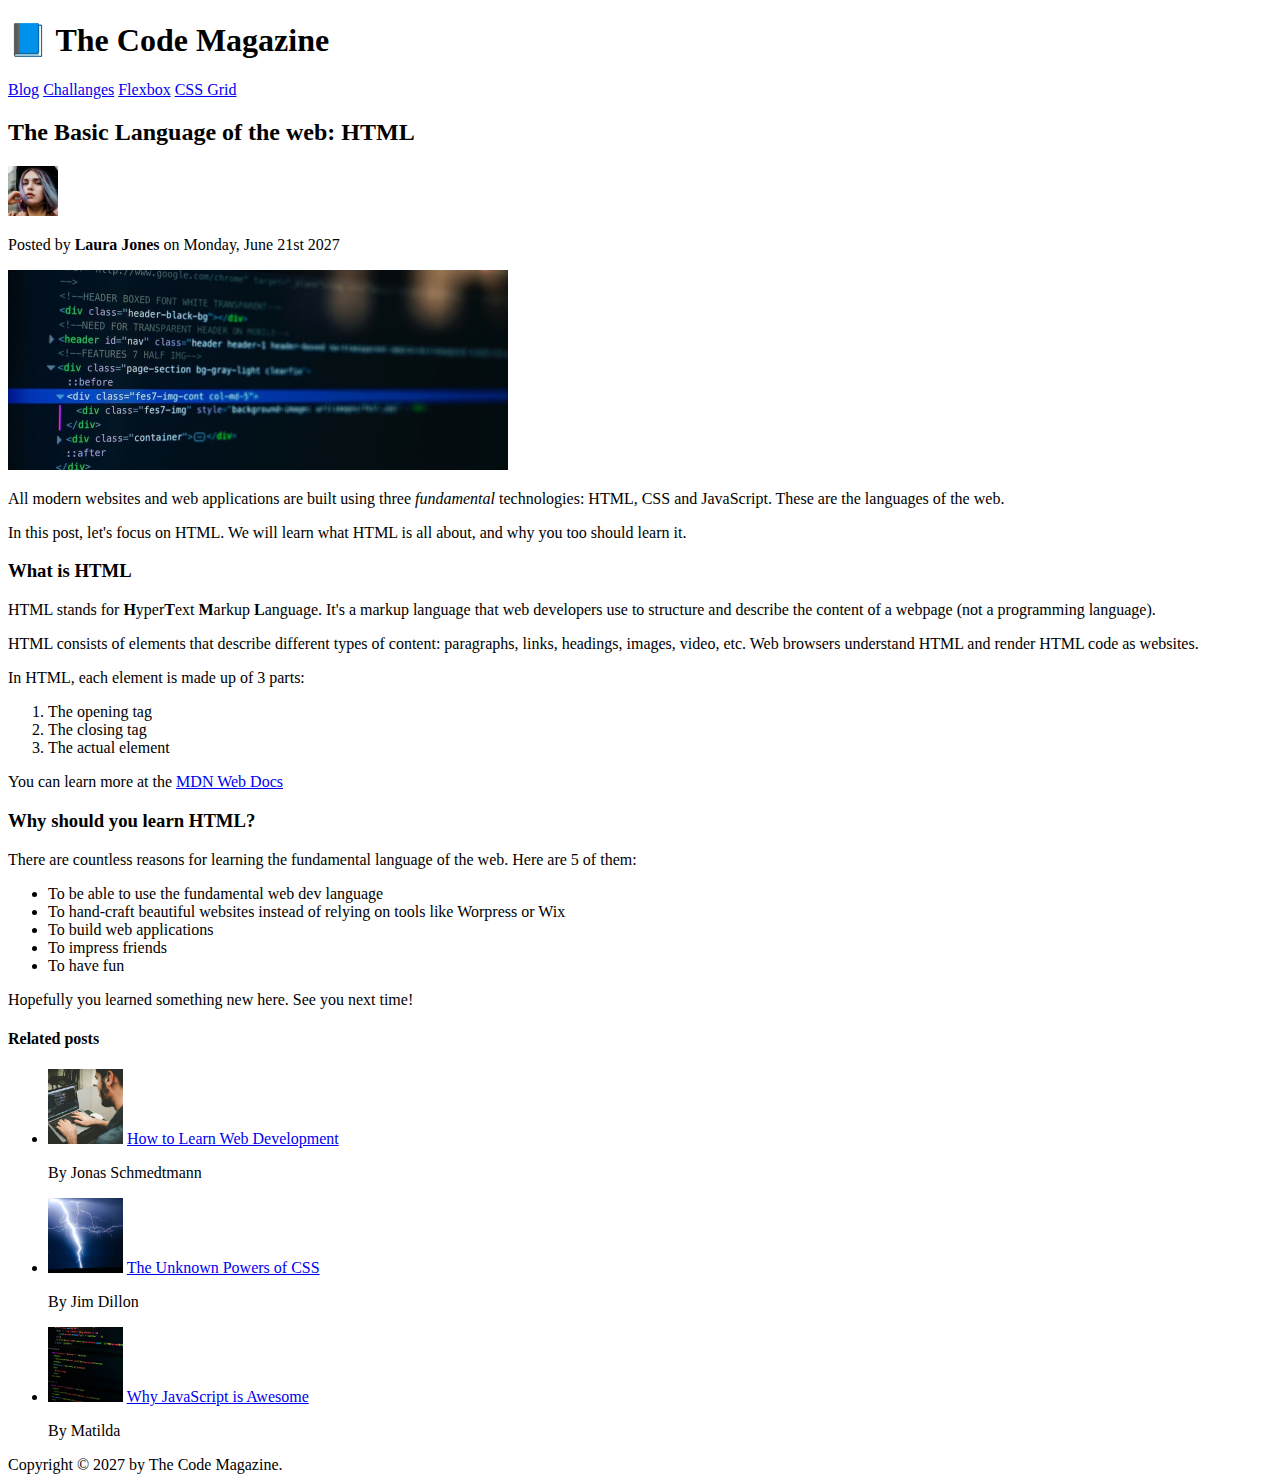
<file: 02-HTML-Fundamentals/index.html>
<!DOCTYPE html>
<html lang="en">
<head>
    <meta charset="UTF-8"/>
    <title>The Basic Language of the web: HTML</title>
</head>
<body>

<header>
    <h1>📘 The Code Magazine</h1>

    <nav>
        <a href="blog.html">Blog</a>
        <a href="#">Challanges</a>
        <a href="#">Flexbox</a>
        <a href="#">CSS Grid</a>
    </nav>
</header>

<article>
    <header>
        <h2>The Basic Language of the web: HTML</h2>

        <img alt="Headshot of Laura Jones" height="50" src="img/laura-jones.jpg" width="50"/>

        <p>Posted by <strong>Laura Jones</strong> on Monday, June 21st 2027</p>

        <img alt="HTML code on a screen" height="200" src="img/post-img.jpg" width="500"/>
    </header>

    <p>
        All modern websites and web applications are built using three <em>fundamental</em> technologies: HTML, CSS and
        JavaScript. These are the languages of the web.
    </p>

    <p>
        In this post, let's focus on HTML. We will learn what HTML is all about, and why you too should learn it.
    </p>

    <h3>What is HTML</h3>

    <p>
        HTML stands for <strong>H</strong>yper<strong>T</strong>ext <strong>M</strong>arkup <strong>L</strong>anguage.
        It's a markup language that web developers use to structure and describe the content of a webpage (not a
        programming language).
    </p>

    <p>
        HTML consists of elements that describe different types of content: paragraphs, links, headings, images, video,
        etc. Web browsers understand HTML and render HTML code as websites.
    </p>

    <p>In HTML, each element is made up of 3 parts:</p>

    <ol>
        <li>The opening tag</li>
        <li>The closing tag</li>
        <li>The actual element</li>
    </ol>

    <p>You can learn more at the
        <a href="https://developer.mozilla.org/en-US/docs/Web/HTML" target="_blank">MDN Web Docs</a>
    </p>

    <h3>Why should you learn HTML?</h3>

    <p>There are countless reasons for learning the fundamental language of the web. Here are 5 of them:</p>

    <ul>
        <li>To be able to use the fundamental web dev language</li>
        <li>To hand-craft beautiful websites instead of relying on tools like Worpress or Wix</li>
        <li>To build web applications</li>
        <li>To impress friends</li>
        <li>To have fun</li>
    </ul>

    <p>Hopefully you learned something new here. See you next time!</p>
</article>

<aside>
    <h4> Related posts</h4>

    <ul>
        <li>
            <img alt="Person programming" height="75" src="img/related-1.jpg" width="75"/>
            <a href="#">How to Learn Web Development</a>
            <p>By Jonas Schmedtmann</p>
        </li>
        <li>
            <img alt="Lightning" height="75" src="img/related-2.jpg" width="75"/>
            <a href="#">The Unknown Powers of CSS</a>
            <p>By Jim Dillon</p>
        </li>
        <li>
            <img alt="JavaScript code on a screen" height="75" src="img/related-3.jpg" width="75"/>
            <a href="#">Why JavaScript is Awesome</a>
            <p>By Matilda</p>
        </li>
    </ul>
</aside>

<footer>
    Copyright &copy; 2027 by The Code Magazine.
</footer>

</body>
</html>
</file>
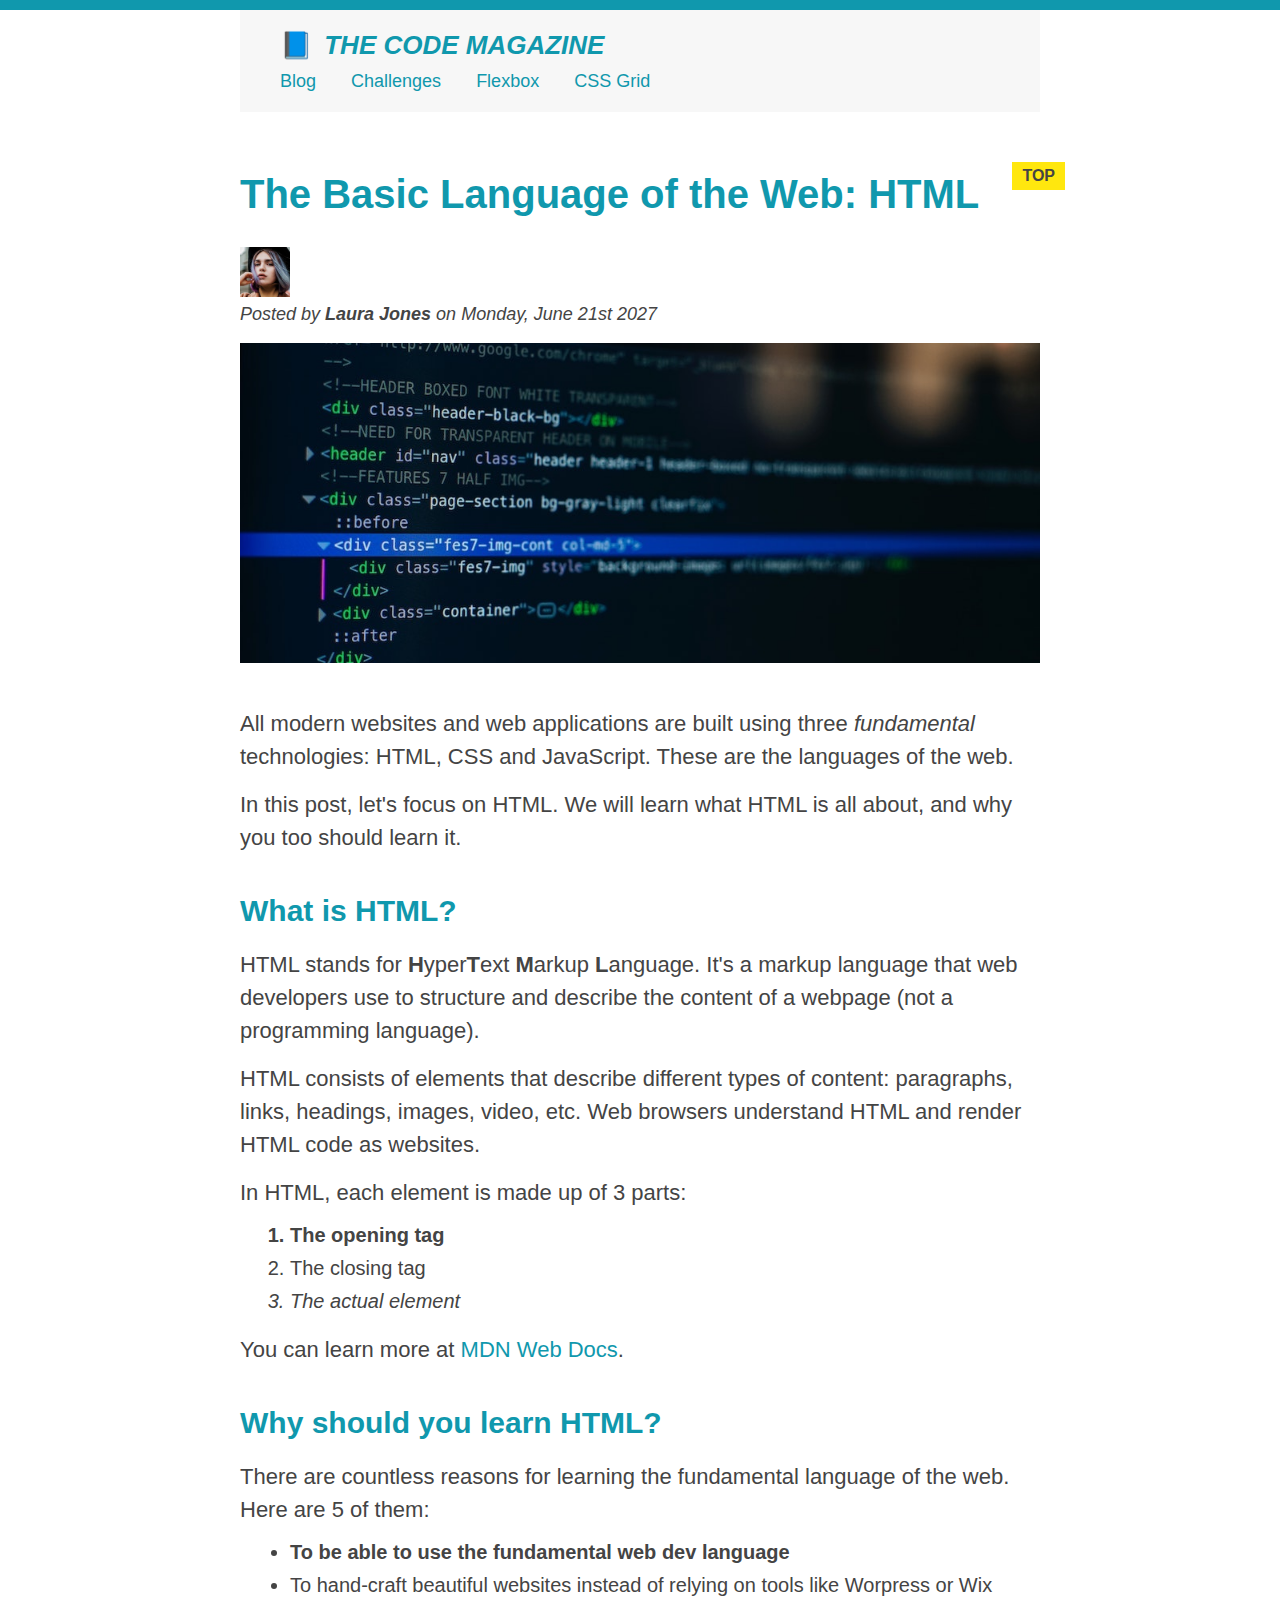
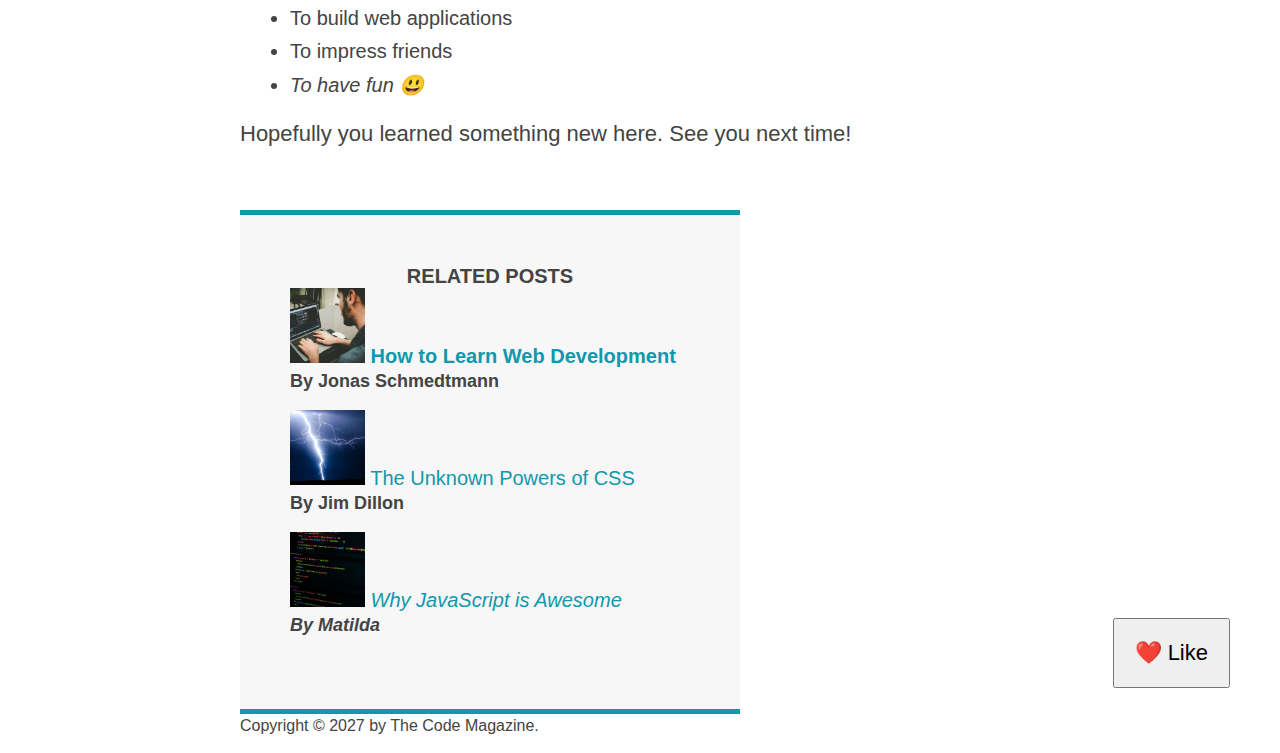
<file: 03-CSS-Fundamentals/index.html>
<!DOCTYPE html>
<html lang="en">
  <head>
    <meta charset="UTF-8" />
    <link href="style.css" rel="stylesheet" />

    <title>The Basic Language of the Web: HTML</title>
  </head>

  <body>
    <!--
    <h1>The Basic Language of the Web: HTML</h1>
    <h2>The Basic Language of the Web: HTML</h2>
    <h3>The Basic Language of the Web: HTML</h3>
    <h4>The Basic Language of the Web: HTML</h4>
    <h5>The Basic Language of the Web: HTML</h5>
    <h6>The Basic Language of the Web: HTML</h6>
    -->

    <div class="container">
      <header class="main-header">
        <h1>📘 The Code Magazine</h1>

        <nav>
          <!-- <strong>This is the navigation</strong> -->
          <a href="blog.html">Blog</a>
          <a href="#">Challenges</a>
          <a href="#">Flexbox</a>
          <a href="#">CSS Grid</a>
        </nav>
      </header>

      <article>
        <header class="post-header">
          <h2>The Basic Language of the Web: HTML</h2>

          <img
            src="img/laura-jones.jpg"
            alt="Headshot of Laura Jones"
            height="50"
            width="50"
          />

          <p id="author">
            Posted by <strong>Laura Jones</strong> on Monday, June 21st 2027
          </p>

          <img
            src="img/post-img.jpg"
            alt="HTML code on a screen"
            width="500"
            height="200"
            class="post-img"
          />
          <button>❤️ Like</button>
        </header>

        <p>
          All modern websites and web applications are built using three
          <em>fundamental</em>
          technologies: HTML, CSS and JavaScript. These are the languages of the
          web.
        </p>

        <p>
          In this post, let's focus on HTML. We will learn what HTML is all
          about, and why you too should learn it.
        </p>

        <h3>What is HTML?</h3>
        <p>
          HTML stands for <strong>H</strong>yper<strong>T</strong>ext
          <strong>M</strong>arkup <strong>L</strong>anguage. It's a markup
          language that web developers use to structure and describe the content
          of a webpage (not a programming language).
        </p>
        <p>
          HTML consists of elements that describe different types of content:
          paragraphs, links, headings, images, video, etc. Web browsers
          understand HTML and render HTML code as websites.
        </p>
        <p>In HTML, each element is made up of 3 parts:</p>

        <ol>
          <li class="first-li">The opening tag</li>
          <li>The closing tag</li>
          <li>The actual element</li>
        </ol>

        <p>
          You can learn more at
          <a
            href="https://developer.mozilla.org/en-US/docs/Web/HTML"
            target="_blank"
            >MDN Web Docs</a
          >.
        </p>

        <h3>Why should you learn HTML?</h3>

        <p>
          There are countless reasons for learning the fundamental language of
          the web. Here are 5 of them:
        </p>

        <ul>
          <li class="first-li">
            To be able to use the fundamental web dev language
          </li>
          <li>
            To hand-craft beautiful websites instead of relying on tools like
            Worpress or Wix
          </li>
          <li>To build web applications</li>
          <li>To impress friends</li>
          <li>To have fun 😃</li>
        </ul>

        <p>Hopefully you learned something new here. See you next time!</p>
      </article>

      <aside>
        <h4>Related posts</h4>

        <ul class="related">
          <li>
            <img
              src="img/related-1.jpg"
              alt="Person programming"
              width="75"
              height="75"
            />
            <a href="#">How to Learn Web Development</a>
            <p class="related-author">By Jonas Schmedtmann</p>
          </li>
          <li>
            <img
              src="img/related-2.jpg"
              alt="Lightning"
              width="75"
              height="75"
            />
            <a href="#">The Unknown Powers of CSS</a>
            <p class="related-author">By Jim Dillon</p>
          </li>
          <li>
            <img
              src="img/related-3.jpg"
              alt="JavaScript code on a screen"
              width="75"
              height="75"
            />
            <a href="#">Why JavaScript is Awesome</a>
            <p class="related-author">By Matilda</p>
          </li>
        </ul>
      </aside>

      <footer>
        <p id="copyright" class="copyright text">
          Copyright &copy; 2027 by The Code Magazine.
        </p>
      </footer>
    </div>
  </body>
</html>
</file>
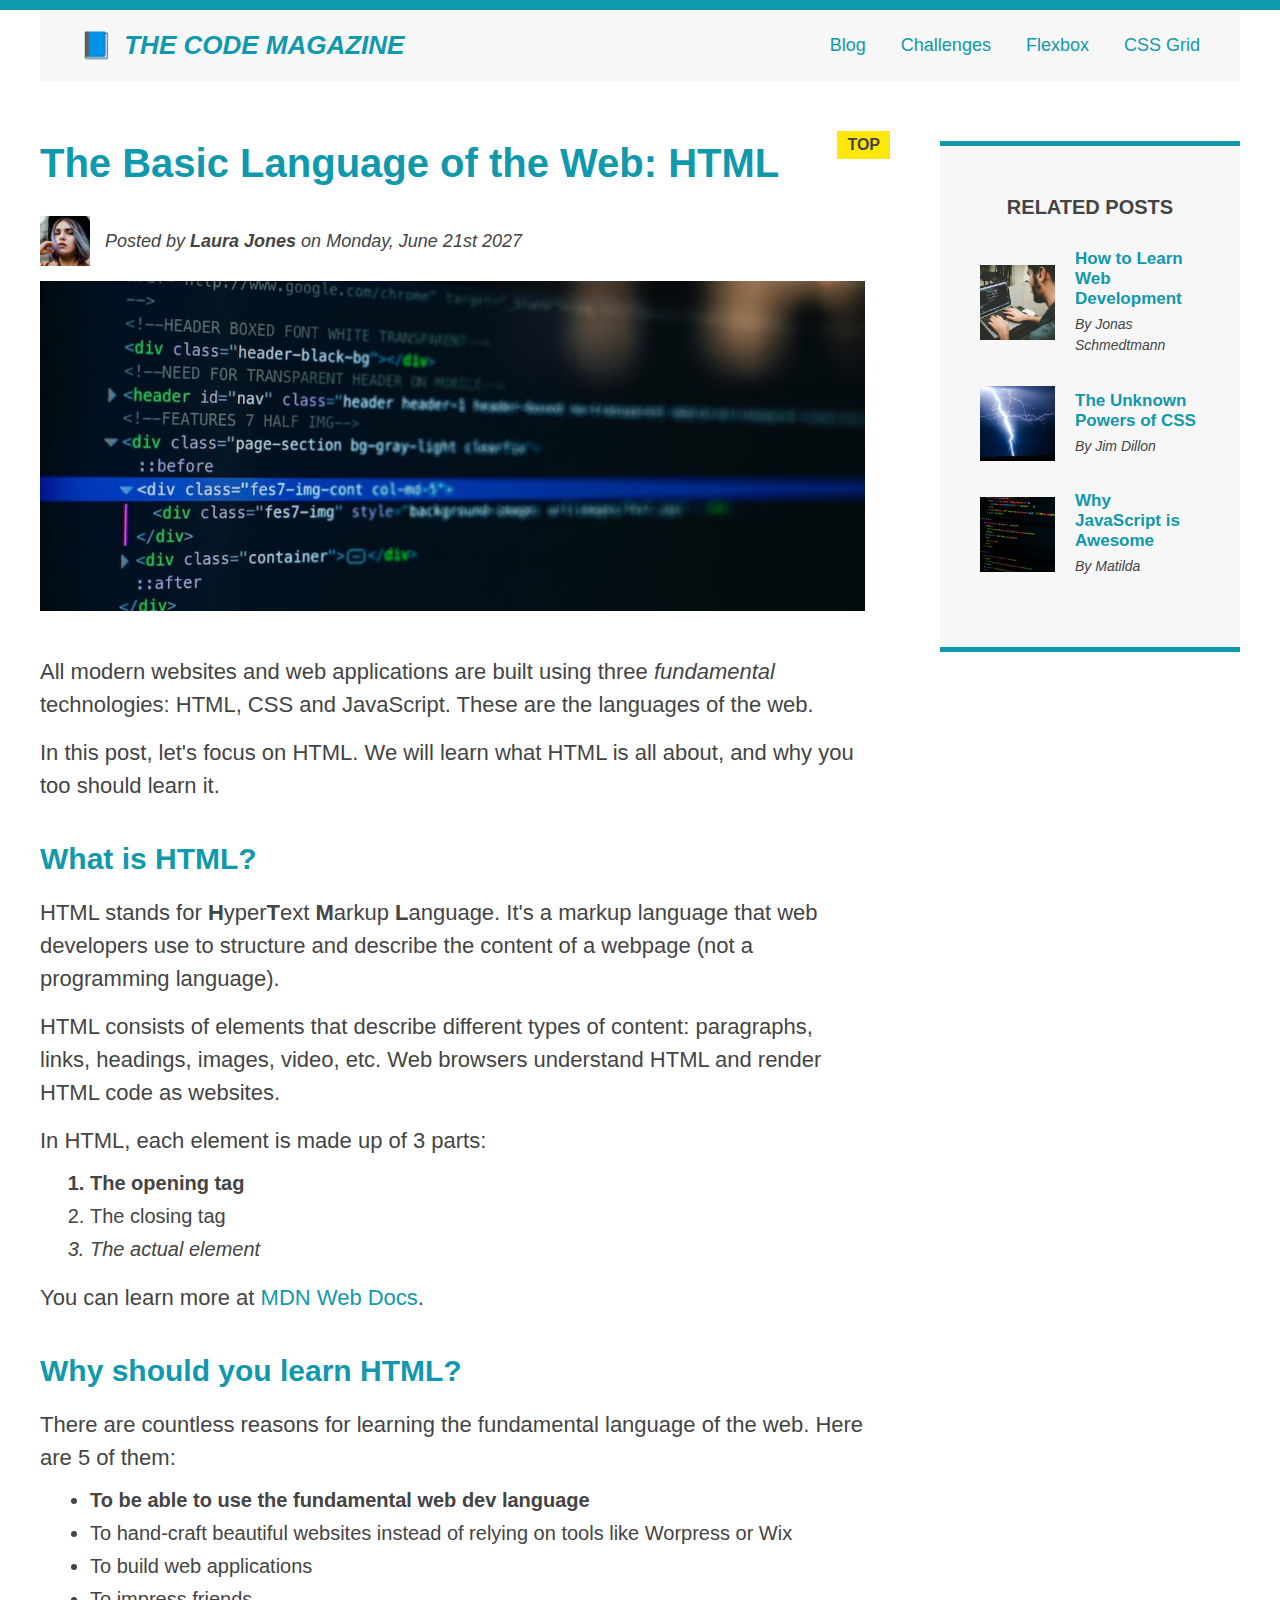
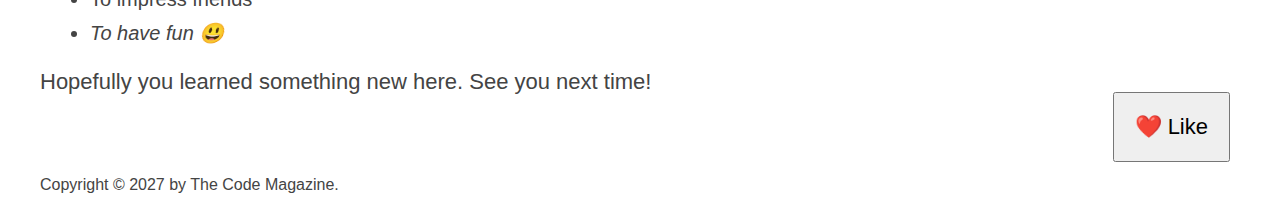
<file: 04-CSS-Layouts/index.html>
<!DOCTYPE html>
<html lang="en">
  <head>
    <meta charset="UTF-8" />
    <link href="style.css" rel="stylesheet" />

    <title>The Basic Language of the Web: HTML</title>
  </head>

  <body>
    <!--
    <h1>The Basic Language of the Web: HTML</h1>
    <h2>The Basic Language of the Web: HTML</h2>
    <h3>The Basic Language of the Web: HTML</h3>
    <h4>The Basic Language of the Web: HTML</h4>
    <h5>The Basic Language of the Web: HTML</h5>
    <h6>The Basic Language of the Web: HTML</h6>
    -->

    <div class="container">
      <header class="main-header clearfix">
        <h1>📘 The Code Magazine</h1>

        <nav>
          <!-- <strong>This is the navigation</strong> -->
          <a href="blog.html">Blog</a>
          <a href="#">Challenges</a>
          <a href="flexbox.html">Flexbox</a>
          <a href="css-grid.html">CSS Grid</a>
        </nav>

        <!-- <div class="clear"></div> -->
      </header>

      <!-- ONLY NECESSARY FOR FLEXBOX -->
      <!-- <div class="row"> -->
      <article>
        <header class="post-header">
          <h2>The Basic Language of the Web: HTML</h2>

          <div class="author-box">
            <img
              src="img/laura-jones.jpg"
              alt="Headshot of Laura Jones"
              height="50"
              width="50"
              class="author-img"
            />

            <p id="author" class="author">
              Posted by <strong>Laura Jones</strong> on Monday, June 21st 2027
            </p>
          </div>

          <img
            src="img/post-img.jpg"
            alt="HTML code on a screen"
            width="500"
            height="200"
            class="post-img"
          />
          <button>❤️ Like</button>
        </header>

        <p>
          All modern websites and web applications are built using three
          <em>fundamental</em>
          technologies: HTML, CSS and JavaScript. These are the languages of the
          web.
        </p>

        <p>
          In this post, let's focus on HTML. We will learn what HTML is all
          about, and why you too should learn it.
        </p>

        <h3>What is HTML?</h3>
        <p>
          HTML stands for <strong>H</strong>yper<strong>T</strong>ext
          <strong>M</strong>arkup <strong>L</strong>anguage. It's a markup
          language that web developers use to structure and describe the content
          of a webpage (not a programming language).
        </p>
        <p>
          HTML consists of elements that describe different types of content:
          paragraphs, links, headings, images, video, etc. Web browsers
          understand HTML and render HTML code as websites.
        </p>
        <p>In HTML, each element is made up of 3 parts:</p>

        <ol>
          <li class="first-li">The opening tag</li>
          <li>The closing tag</li>
          <li>The actual element</li>
        </ol>

        <p>
          You can learn more at
          <a
            href="https://developer.mozilla.org/en-US/docs/Web/HTML"
            target="_blank"
            >MDN Web Docs</a
          >.
        </p>

        <h3>Why should you learn HTML?</h3>

        <p>
          There are countless reasons for learning the fundamental language of
          the web. Here are 5 of them:
        </p>

        <ul>
          <li class="first-li">
            To be able to use the fundamental web dev language
          </li>
          <li>
            To hand-craft beautiful websites instead of relying on tools like
            Worpress or Wix
          </li>
          <li>To build web applications</li>
          <li>To impress friends</li>
          <li>To have fun 😃</li>
        </ul>

        <p>Hopefully you learned something new here. See you next time!</p>
      </article>

      <aside>
        <h4>Related posts</h4>

        <ul class="related">
          <li class="related-post">
            <img
              src="img/related-1.jpg"
              alt="Person programming"
              width="75"
              height="75"
            />
            <div>
              <a href="#" class="related-link">How to Learn Web Development</a>
              <p class="related-author">By Jonas Schmedtmann</p>
            </div>
          </li>
          <li class="related-post">
            <img
              src="img/related-2.jpg"
              alt="Lightning"
              width="75"
              height="75"
            />
            <div>
              <a href="#" class="related-link">The Unknown Powers of CSS</a>
              <p class="related-author">By Jim Dillon</p>
            </div>
          </li>
          <li class="related-post">
            <img
              src="img/related-3.jpg"
              alt="JavaScript code on a screen"
              width="75"
              height="75"
            />
            <div>
              <a href="#" class="related-link">Why JavaScript is Awesome</a>
              <p class="related-author">By Matilda</p>
            </div>
          </li>
        </ul>
      </aside>
      <!-- </div> -->

      <footer>
        <p id="copyright" class="copyright text">
          Copyright &copy; 2027 by The Code Magazine.
        </p>
      </footer>
    </div>
  </body>
</html>
</file>
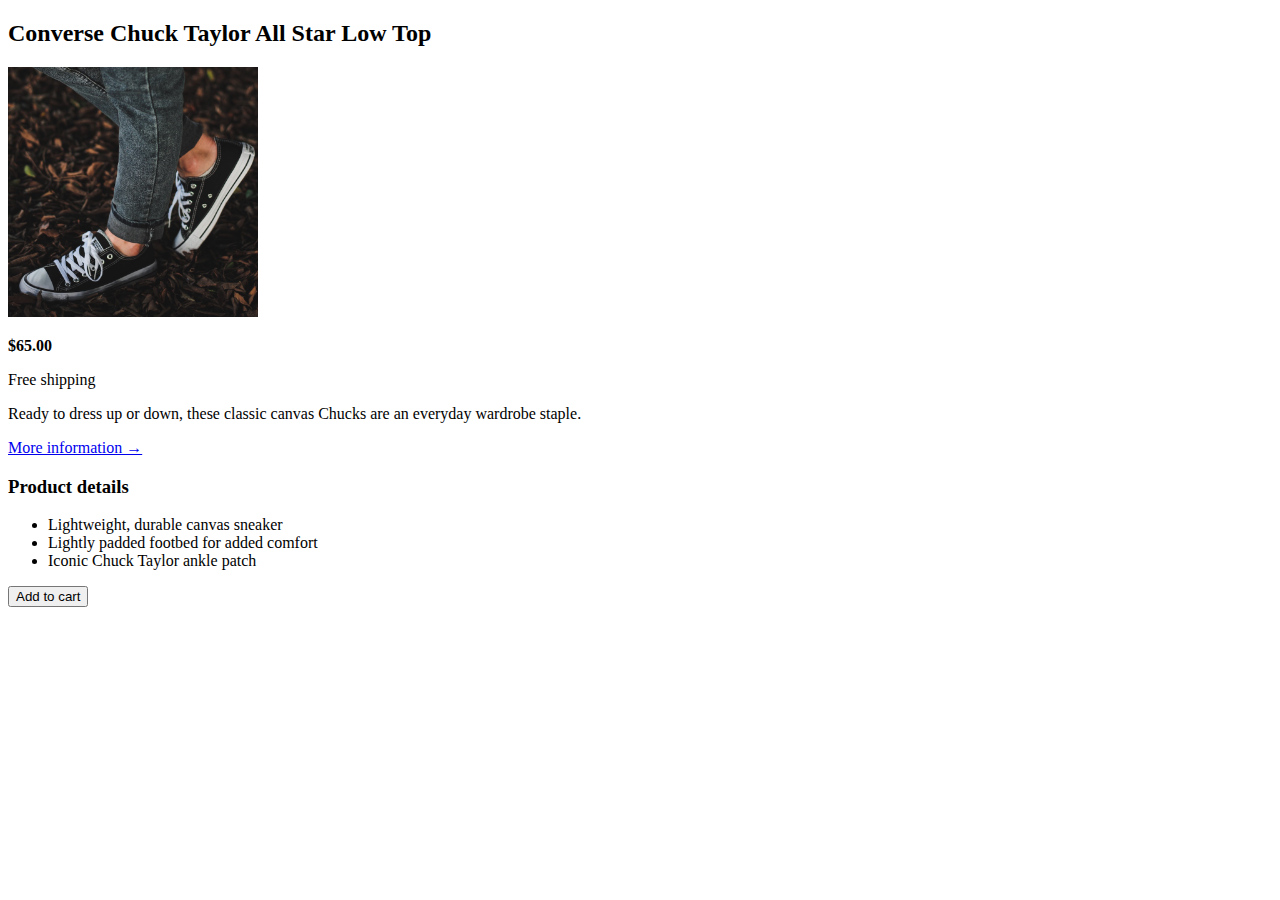
<file: 02-HTML-Fundamentals/challange#2-converse.html>
<!DOCTYPE html>
<html lang="en">
<head>
    <meta charset="UTF-8">
    <title>Converse</title>
</head>
<body>

<article>
    <h2>Converse Chuck Taylor All Star Low Top</h2>
    <img alt="Chuck Taylor All Star Low Shoe" height="250" src="img/challenges.jpg" width="250"/>

    <p><strong>$65.00</strong></p>
    <p>Free shipping</p>
    <p>Ready to dress up or down, these classic canvas Chucks are an everyday wardrobe staple.</p>

    <a href="https://www.converse.com">More information &rarr;</a>

    <h3>Product details</h3>
    <ul>
        <li>Lightweight, durable canvas sneaker</li>
        <li>Lightly padded footbed for added comfort</li>
        <li>Iconic Chuck Taylor ankle patch</li>
    </ul>

    <button>Add to cart</button>

</article>

</body>
</html>
</file>
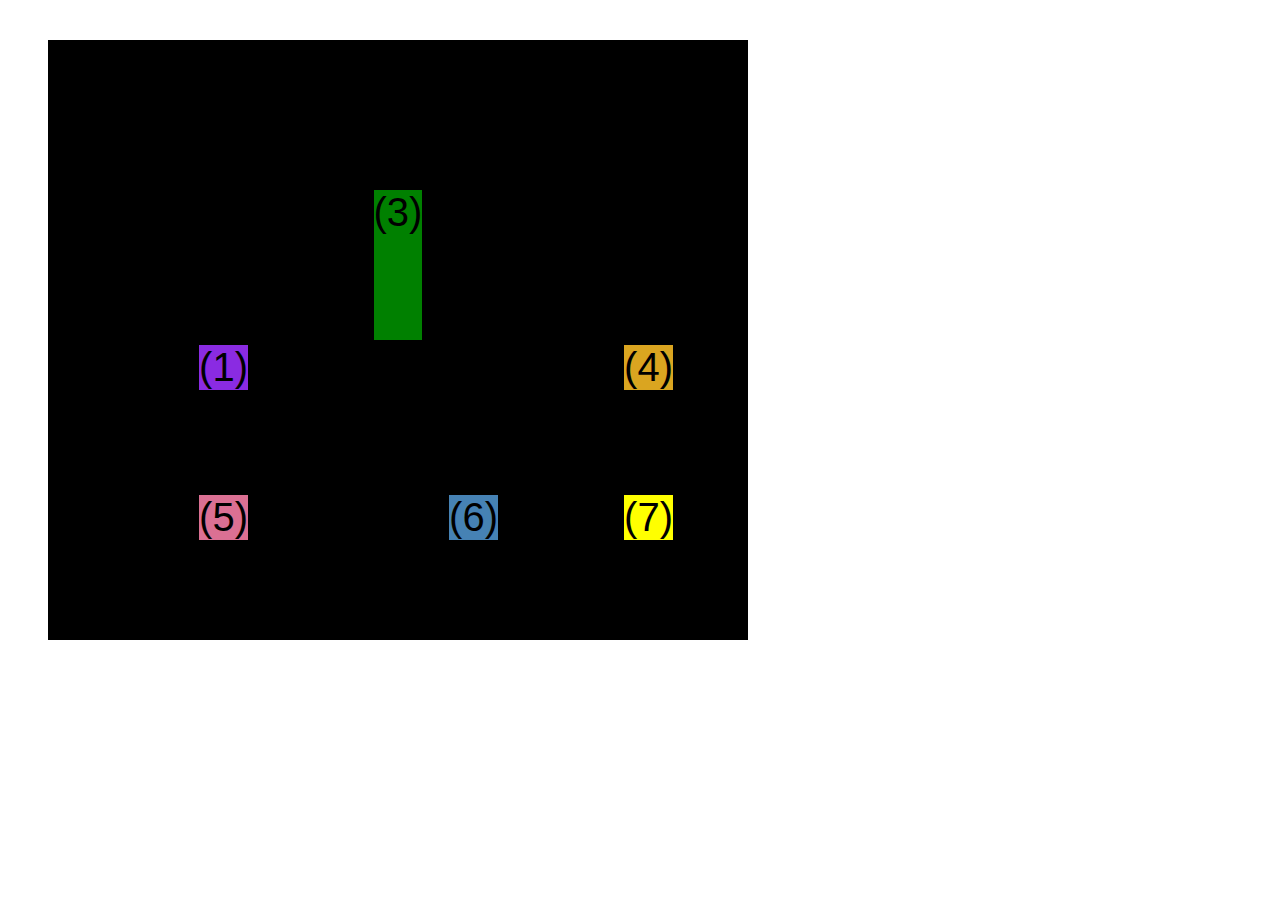
<file: 04-CSS-Layouts/css-grid.html>
<!DOCTYPE html>
<html lang="en">
  <head>
    <meta charset="UTF-8" />
    <meta http-equiv="X-UA-Compatible" content="IE=edge" />
    <meta name="viewport" content="width=device-width, initial-scale=1.0" />
    <title>CSS Grid</title>
    <style>
      .el--1 {
        background-color: blueviolet;
      }
      .el--2 {
        background-color: orangered;
      }
      .el--3 {
        background-color: green;
        height: 150px;
      }
      .el--4 {
        background-color: goldenrod;
      }
      .el--5 {
        background-color: palevioletred;
      }
      .el--6 {
        background-color: steelblue;
      }
      .el--7 {
        background-color: yellow;
      }
      .el--8 {
        background-color: crimson;
      }

      .container--1 {
        /* STARTER */
        font-family: sans-serif;
        background-color: #ddd;
        font-size: 30px;
        margin: 40px;

        /* CSS GRID */
        display: grid;
        /* grid-template-columns: 200px 200px 1fr 1fr; */
        /* grid-template-columns: 1fr 1fr 1fr 1fr; */
        /* grid-template-rows: 300px 200px; */

        grid-template-columns: repeat(4, 1fr);
        grid-template-rows: 1fr 1fr;
        /* height: 500px; */

        /* gap: 30px; */
        column-gap: 20px;
        row-gap: 40px;

        /* TEMP */
        display: none;
      }

      .el--8 {
        grid-column: 2 / 3;
        /* grid-row: 1 / span 2; */
        grid-row: 1 / 2;
      }

      .el--2 {
        /* grid-column: 1 / 3; */
        /* grid-column: 1 / span 4; */

        grid-column: 1 / -1;
        grid-row: 2 / 3;
      }

      /* .el--6 {
        grid-row: 3 / 5;
      } */

      .container--2 {
        /* STARTER */
        font-family: sans-serif;
        background-color: black;
        font-size: 40px;
        margin: 40px;

        width: 700px;
        height: 600px;

        /* CSS GRID */
        display: grid;
        grid-template-columns: 125px 200px 125px;
        grid-template-rows: 250px 100px;
        gap: 50px;

        /* Aligning tracks inside container: distribute empty space */
        justify-content: center;
        /* justify-content: space-between; */

        align-content: center;

        /* Aligning items INSIDE cells: moving items around inside cells */
        align-items: end;
        justify-items: end;
      }

      .el--3 {
        align-self: center;
        justify-self: center;
      }
    </style>
  </head>
  <body>
    <div class="container--1">
      <div class="el el--1">(1) HTML</div>
      <div class="el el--2">(2) and</div>
      <div class="el el--3">(3) CSS</div>
      <div class="el el--4">(4) are</div>
      <div class="el el--5">(5) amazing</div>
      <div class="el el--6">(6) languages</div>
      <!-- <div class="el el--7">(7) to</div> -->
      <div class="el el--8">(8) learn</div>
    </div>

    <div class="container--2">
      <div class="el el--1">(1)</div>
      <div class="el el--3">(3)</div>
      <div class="el el--4">(4)</div>
      <div class="el el--5">(5)</div>
      <div class="el el--6">(6)</div>
      <div class="el el--7">(7)</div>
    </div>
  </body>
</html>
</file>
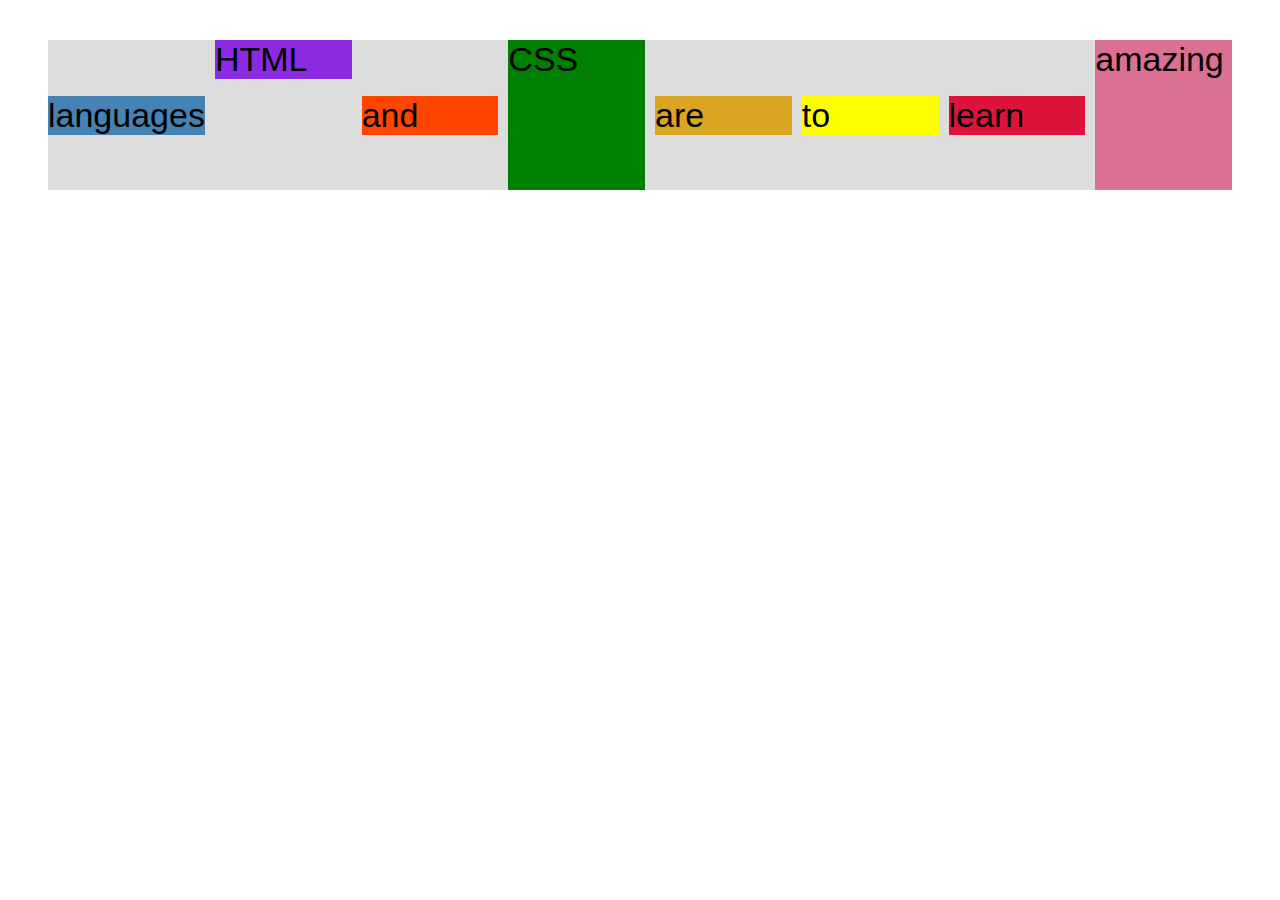
<file: 04-CSS-Layouts/flexbox.html>
<!DOCTYPE html>
<html lang="en">
  <head>
    <meta charset="UTF-8" />
    <meta http-equiv="X-UA-Compatible" content="IE=edge" />
    <meta name="viewport" content="width=device-width, initial-scale=1.0" />
    <title>Flexbox</title>
    <style>
      .el--1 {
        background-color: blueviolet;
      }
      .el--2 {
        background-color: orangered;
      }
      .el--3 {
        background-color: green;
        height: 150px;
      }
      .el--4 {
        background-color: goldenrod;
      }
      .el--5 {
        background-color: palevioletred;
      }
      .el--6 {
        background-color: steelblue;
      }
      .el--7 {
        background-color: yellow;
      }
      .el--8 {
        background-color: crimson;
      }

      .container {
        /* STARTER */
        font-family: sans-serif;
        background-color: #ddd;
        font-size: 34px;
        margin: 40px;

        /* FLEXBOX */
        display: flex;
        align-items: center;
        justify-content: flex-start;
        gap: 10px;
      }

      .el {
        /* DEFAULTS: */
        /* flex-grow: 0;
        flex-shrink: 1;
        flex-basis: auto; */

        /* flex-basis: 200px;
        flex-shrink: 0;
        flex-grow: 1; */

        /* flex: 0 0 200px; */

        flex: 1;
      }

      .el--1 {
        align-self: flex-start;
        /* order: 2; */
        /* flex-grow: 2; */
      }

      .el--5 {
        align-self: stretch;
        order: 1;
      }

      .el--6 {
        order: -1;
      }
    </style>
  </head>
  <body>
    <div class="container">
      <div class="el el--1">HTML</div>
      <div class="el el--2">and</div>
      <div class="el el--3">CSS</div>
      <div class="el el--4">are</div>
      <div class="el el--5">amazing</div>
      <div class="el el--6">languages</div>
      <div class="el el--7">to</div>
      <div class="el el--8">learn</div>
    </div>
  </body>
</html>
</file>
<file: 03-CSS-Fundamentals/style.css>
* {
  /* border-top: 10px solid #1098ad; */
  margin: 0;
  padding: 0;
}

/* PAGE SECTIONS */
body {
  color: #444;
  font-family: sans-serif;

  border-top: 10px solid #1098ad;
  position: relative;
}

.container {
  width: 800px;
  /* margin-left: auto;
  margin-right: auto; */
  margin: 0 auto;
}

.main-header {
  background-color: #f7f7f7;
  /* padding: 20px;
  padding-left: 40px;
  padding-right: 40px; */
  padding: 20px 40px;
  margin-bottom: 60px;
  /* height: 80px; */
}

nav {
  font-size: 18px;
  /* text-align: center; */
}

article {
  margin-bottom: 60px;
}

.post-header {
  margin-bottom: 40px;
  /* position: relative; */
}

aside {
  background-color: #f7f7f7;
  border-top: 5px solid #1098ad;
  border-bottom: 5px solid #1098ad;
  /* padding-top: 50px;
  padding-bottom: 50px; */
  padding: 50px 0;
  width: 500px;
}

/* SMALLER ELEMENTS */
h1,
h2,
h3 {
  color: #1098ad;
}

h1 {
  font-size: 26px;
  text-transform: uppercase;
  font-style: italic;
}

h2 {
  font-size: 40px;
  margin-bottom: 30px;
}

h3 {
  font-size: 30px;
  margin-bottom: 20px;
  margin-top: 40px;
}

h4 {
  font-size: 20px;
  text-transform: uppercase;
  text-align: center;
}

p {
  font-size: 22px;
  line-height: 1.5;
  margin-bottom: 15px;
}

ul,
ol {
  margin-left: 50px;
  margin-bottom: 20px;
}

li {
  font-size: 20px;
  margin-bottom: 10px;
  /* display: inline; */
}

li:last-child {
  margin-bottom: 0;
}

/* footer p {
  font-size: 16px;
} */

/* article header p {
  font-style: italic;
} */

#author {
  font-style: italic;
  font-size: 18px;
}

#copyright {
  font-size: 16px;
}

.related-author {
  font-size: 18px;
  font-weight: bold;
}

/* ul {
  list-style: none;
} */

.related {
  list-style: none;
}

body {
  /* background-color: orangered; */
}

/* .first-li {
  font-weight: bold;
} */

li:first-child {
  font-weight: bold;
}

li:last-child {
  font-style: italic;
}

li:nth-child(even) {
  /* color: red; */
}

/* Misconception: this won't work! */
article p:first-child {
  color: red;
}

/* Styling links */
a:link {
  color: #1098ad;
  text-decoration: none;
}

a:visited {
  /* color: #777; */
  color: #1098ad;
}

a:hover {
  color: orangered;
  font-weight: bold;
  text-decoration: underline orangered;
}

a:active {
  background-color: black;
  font-style: italic;
}
/* LVHA */

.post-img {
  width: 100%;
  height: auto;
}

nav a:link {
  /* background-color: orangered;
  margin: 20px;
  padding: 20px;

  display: block; */

  margin-right: 30px;
  margin-top: 10px;
  display: inline-block;
}

nav a:link:last-child {
  margin-right: 0;
}

button {
  font-size: 22px;
  padding: 20px;
  cursor: pointer;

  position: absolute;
  /* top: 50px;
  left: 50px; */
  bottom: 50px;
  right: 50px;
}

h1::first-letter {
  font-style: normal;
  margin-right: 5px;
}

h3 + p::first-line {
  /* color: red; */
}

h2 {
  /* background-color: orange; */
  position: relative;
}

h2::before {
  content: "TOP";
  background-color: #ffe70e;
  color: #444;
  font-size: 16px;
  font-weight: bold;
  display: inline-block;
  padding: 5px 10px;
  position: absolute;
  top: -10px;
  right: -25px;
}

/* Resolving conflicts */
/* #copyright {
  color: red;
}

.copyright {
  color: blue;
}

.text {
  color: yellow;
}

footer p {
  color: green !important;
} */

/* nav a:link,
nav p {
  font-size: 18px;
} */
</file>
<file: 04-CSS-Layouts/style.css>
* {
  /* border-top: 10px solid #1098ad; */
  margin: 0;
  padding: 0;
  box-sizing: border-box;
}

/* PAGE SECTIONS */
body {
  color: #444;
  font-family: sans-serif;

  border-top: 10px solid #1098ad;
  position: relative;
}

.container {
  width: 1200px;
  /* margin-left: auto;
  margin-right: auto; */
  margin: 0 auto;
}

.main-header {
  background-color: #f7f7f7;
  /* padding: 20px;
  padding-left: 40px;
  padding-right: 40px; */
  padding: 20px 40px;
  /* margin-bottom: 60px; */
  /* height: 80px; */
}

nav {
  font-size: 18px;
  /* text-align: center; */
}

/* article {
  margin-bottom: 60px;
} */

.post-header {
  margin-bottom: 40px;
  /* position: relative; */
}

aside {
  background-color: #f7f7f7;
  border-top: 5px solid #1098ad;
  border-bottom: 5px solid #1098ad;
  padding: 50px 40px;
}

/* SMALLER ELEMENTS */
h1,
h2,
h3 {
  color: #1098ad;
}

h1 {
  font-size: 26px;
  text-transform: uppercase;
  font-style: italic;
}

h2 {
  font-size: 40px;
  margin-bottom: 30px;
}

h3 {
  font-size: 30px;
  margin-bottom: 20px;
  margin-top: 40px;
}

h4 {
  font-size: 20px;
  text-transform: uppercase;
  text-align: center;
  margin-bottom: 30px;
}

p {
  font-size: 22px;
  line-height: 1.5;
  margin-bottom: 15px;
}

ul,
ol {
  margin-left: 50px;
  margin-bottom: 20px;
}

li {
  font-size: 20px;
  margin-bottom: 10px;
  /* display: inline; */
}

li:last-child {
  margin-bottom: 0;
}

/* footer p {
  font-size: 16px;
} */

/* article header p {
  font-style: italic;
} */

#author {
  font-style: italic;
  font-size: 18px;
}

#copyright {
  font-size: 16px;
}

.related-author {
  font-size: 18px;
  font-weight: bold;
}

/* ul {
  list-style: none;
} */

.related {
  list-style: none;
  margin-left: 0;
}

/* body {
  background-color: orangered;
} */

/* .first-li {
  font-weight: bold;
} */

li:first-child {
  font-weight: bold;
}

li:last-child {
  font-style: italic;
}

/* li:nth-child(even) {
  color: red;
} */

/* Misconception: this won't work! */
article p:first-child {
  color: red;
}

/* Styling links */
a:link {
  color: #1098ad;
  text-decoration: none;
}

a:visited {
  /* color: #777; */
  color: #1098ad;
}

a:hover {
  color: orangered;
  font-weight: bold;
  text-decoration: underline orangered;
}

a:active {
  background-color: black;
  font-style: italic;
}
/* LVHA */

.post-img {
  width: 100%;
  height: auto;
}

nav a:link {
  /* background-color: orangered;
  margin: 20px;
  padding: 20px;

  display: block; */

  margin-right: 30px;
  display: inline-block;
}

nav a:link:last-child {
  margin-right: 0;
}

button {
  font-size: 22px;
  padding: 20px;
  cursor: pointer;

  position: absolute;
  /* top: 50px;
  left: 50px; */
  bottom: 50px;
  right: 50px;
}

h1::first-letter {
  font-style: normal;
  margin-right: 5px;
}

/* h3 + p::first-line {
  color: red;
} */

h2 {
  /* background-color: orange; */
  position: relative;
}

h2::before {
  content: "TOP";
  background-color: #ffe70e;
  color: #444;
  font-size: 16px;
  font-weight: bold;
  display: inline-block;
  padding: 5px 10px;
  position: absolute;
  top: -10px;
  right: -25px;
}

/* Resolving conflicts */
/* #copyright {
  color: red;
}

.copyright {
  color: blue;
}

.text {
  color: yellow;
}

footer p {
  color: green !important;
} */

/* nav a:link,
nav p {
  font-size: 18px;
} */

/* FLOATS */
/* 
.author-img {
  float: left;
  margin-bottom: 20px;
}

.author {
  padding-left: 80px;
  margin-top: 10px;
  float: left;
  margin-left: 20px;
}

h1 {
  float: left;
}

nav {
  float: right;
}

.clear {
  clear: both;
}

.clearfix::after {
  clear: both;
  content: "";
  display: block;
}

article {
  width: 825px;
  float: left;
}

aside {
  width: 300px;
  float: right;
}

footer {
  clear: both;
}
*/

/* FLEXBOX */
.main-header {
  display: flex;
  align-items: center;
  justify-content: space-between;
}

.author-box {
  display: flex;
  align-items: center;
  margin-bottom: 15px;
}

.author {
  margin-bottom: 0;
  margin-left: 15px;
}

.related-post {
  display: flex;
  align-items: center;
  gap: 20px;
  margin-bottom: 30px;
}

.related-link:link {
  font-size: 17px;
  font-weight: bold;
  font-style: normal;
  margin-bottom: 5px;
  display: block;
}

.related-author {
  margin-bottom: 0;
  font-size: 14px;
  font-weight: normal;
  font-style: italic;
}

/* FLEXBOX LAYOUT */
/* .row {
  display: flex;
  align-items: flex-start;
  gap: 75px;
  margin-bottom: 60px;
}

article {
  flex: 1;
  margin-bottom: 0;
}

aside {
  flex: 0 0 300px;
} */

/* CSS GRID LAYOUT */
.container {
  display: grid;
  grid-template-columns: 1fr 300px;
  column-gap: 75px;
  row-gap: 60px;
  align-items: start;
}

.main-header {
  /* grid-column: 1 / span 2; */
  grid-column: 1 / -1;
}

/* article {
}

.aside {
} */

footer {
  grid-column: 1 / -1;
}
</file>
